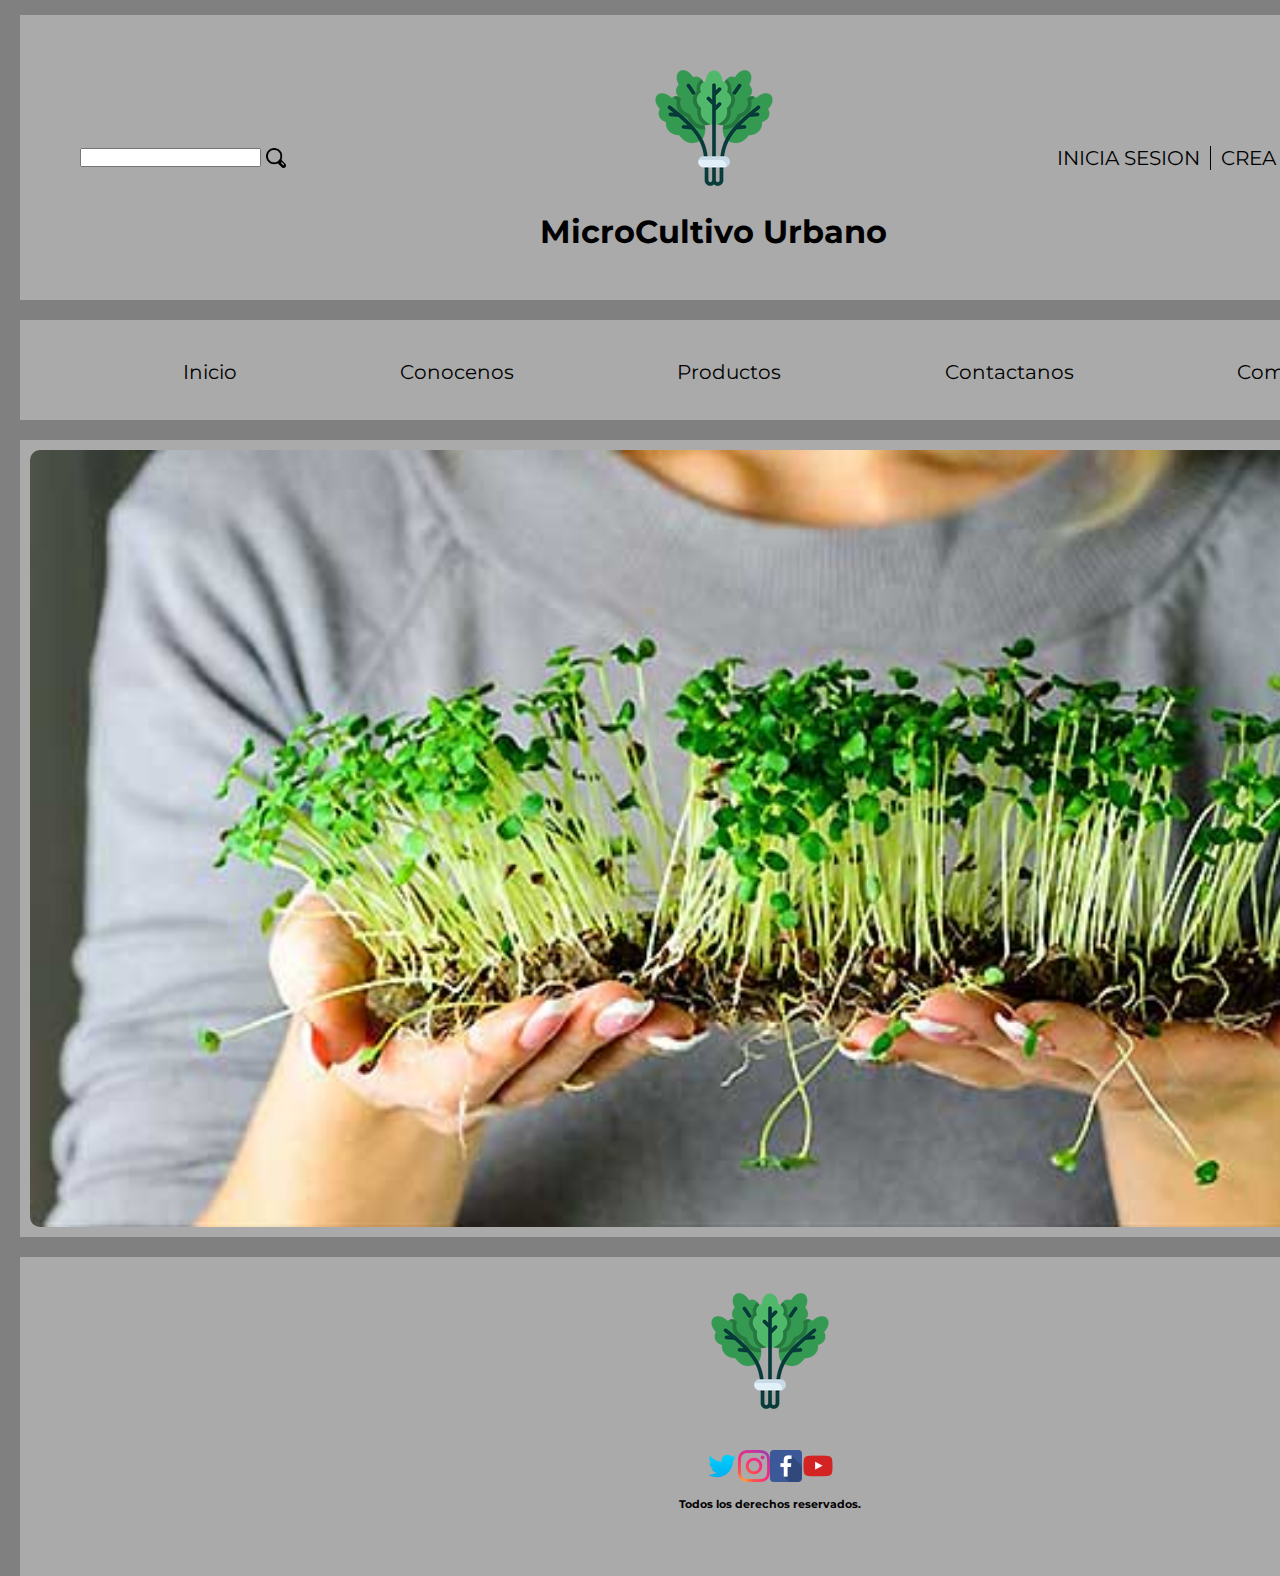
<file: index.html>
<!DOCTYPE html>
<html lang="en">
<head>
    <meta charset="UTF-8">
    <meta http-equiv="X-UA-Compatible" content="IE=edge">
    <meta name="viewport" content="width=device-width, initial-scale=1.0">
    <link rel="stylesheet" href="style.css">
    <link rel="shortcut icon" href="imagenes/spinach_vegetables_vegetable_food_agriculture_icon_220794.ico">
    <style>
        @import url('https://fonts.googleapis.com/css2?family=Montserrat:wght@300&display=swap');
        </style>
    <meta name="viewport" content="width=device-width, initial-scale=1"/>
    <link rel="stylesheet" href="https://cdnjs.cloudflare.com/ajax/libs/animate.css/4.1.1/animate.min.css"/>
    <title>INICIO</title>
</head>
<body id="body__contenedor">

    <!--Inicio box-1 header -->
        <div class="box-1">
                <!-- Seccion de busqueda IZQ-->
                    <div class="input__lupa">
                        <input type="search" name="Buscar">
                        <img src="imagenes/magnifier_icon-icons.com_56922.png" alt="Lupa" class="imagenlupa">
                    </div>
                <!-- FIN Seccion de busqueda IZQr-->

                <!-- Comienzo Logo + titulo-->
                    <div class="logo__titulo">
                        <a href="index.html" class="logo__titulo">
                            <img src="imagenes/spinach_vegetables_vegetable_food_agriculture_icon_220794.ico" alt="MicrogreensPNG" class="box1__logo">
                        </a>
                        <!-- Titulo del sitio -->
                        <h1 class="logo__titulo">
                             MicroCultivo Urbano
                        </h1>
                        <!-- FIN Titulo del sitio -->
                    </div>
                <!-- Fin Logo + titulo-->

                <!-- Seccion de login DER -->
                    <div class="login__cuenta__shopping">
                        <a href="login.html" class="iniciasesionborde">INICIA SESION</a>
                        <a href="crearcuenta.html" class="iniciasesionborde">CREA TU CUENTA</a>
                        <a href="seccion3.html" >
                            <img src="imagenes/353439-basket-buy-cart-ecommerce-online-purse-shop-shopping_107515.ico" alt="shopping" class="iniciasesionborde">
                        </a>
                    </div>
                <!-- Fin Seccion de login DER -->
        </div>
    <!-- Fin box-1 header -->

    <!-- Inicio box-2 Nav -->
        <div class="box-2">
            <ul class="box-2nav">
                <li class="box2__li"><a href="index.html">Inicio</a></li>
                <li class="box2__li"><a href="seccion2.html">Conocenos</a></li>
                <li class="box2__li"><a href="seccion3.html">Productos</a></li>
                <li class="box2__li"><a href="seccion4.html">Contactanos</a></li>
                <li class="box2__li"><a href="seccion5.html">Comunidad</a></li>
        </ul>
        </div>
    <!-- Fin box-2 Nav -->

    <!-- Inicio box-3 Imagen principal de presentacion -->
    <div class="box-3">
        <img src="imagenes/microvegetales-microgreens-incorporarlos-dieta.jpg" alt="Manos trabajando con los vegetales" class="imgprincipal">
    </div>
    <!-- FIN box-3 Imagen principal de presentacion -->

    <!-- Inicio box-4 Footer -->
    <div id="footer" class="box-4">

        <div class="footer__logo">
            <a href="index.html">
                    <img src="imagenes/spinach_vegetables_vegetable_food_agriculture_icon_220794 (2).ico" alt="microgreensPNG+chico" class="box4__footerlogo">
        </div>

        <div>
           <ul class="animate__animated animate__fadeIn box-4redes">
                <li class="box4__li">
                    <a href="https://www.twitter.com" target="_blank">
                        <img src="imagenes/twitter_socialnetwork_20007.ico" alt="LogoFB_Redireccion">
                    </a>
                </li>
                <li class="box4__li">
                    <a href="https://www.instagram.com" target="_blank">
                        <img src="imagenes/Instagram_icon-icons.com_66804.ico" alt="LogoIG_Redireccion">
                    </a>
                </li>
                <li class="box4__li">
                    <a href="https://www.facebook.com" target="_blank">
                        <img src="imagenes/facebook_icon-icons.com_53612.ico" alt="LogoFB_Redireccion">
                    </a>
                </li>

                <li class="box4__li">
                    <a href="https://www.youtube.com" target="_blank">
                    <img src="imagenes/YouTube_23392.ico" alt="LogoFB_Redireccion">
                    </a>
                </li>
            </ul>
        </div>

        <div class="div__h6">
            <h6>Todos los derechos reservados.</h6>
        </div>

    </div>
    <!-- Fin box-4 Footer -->

</body>
</html>
</file>
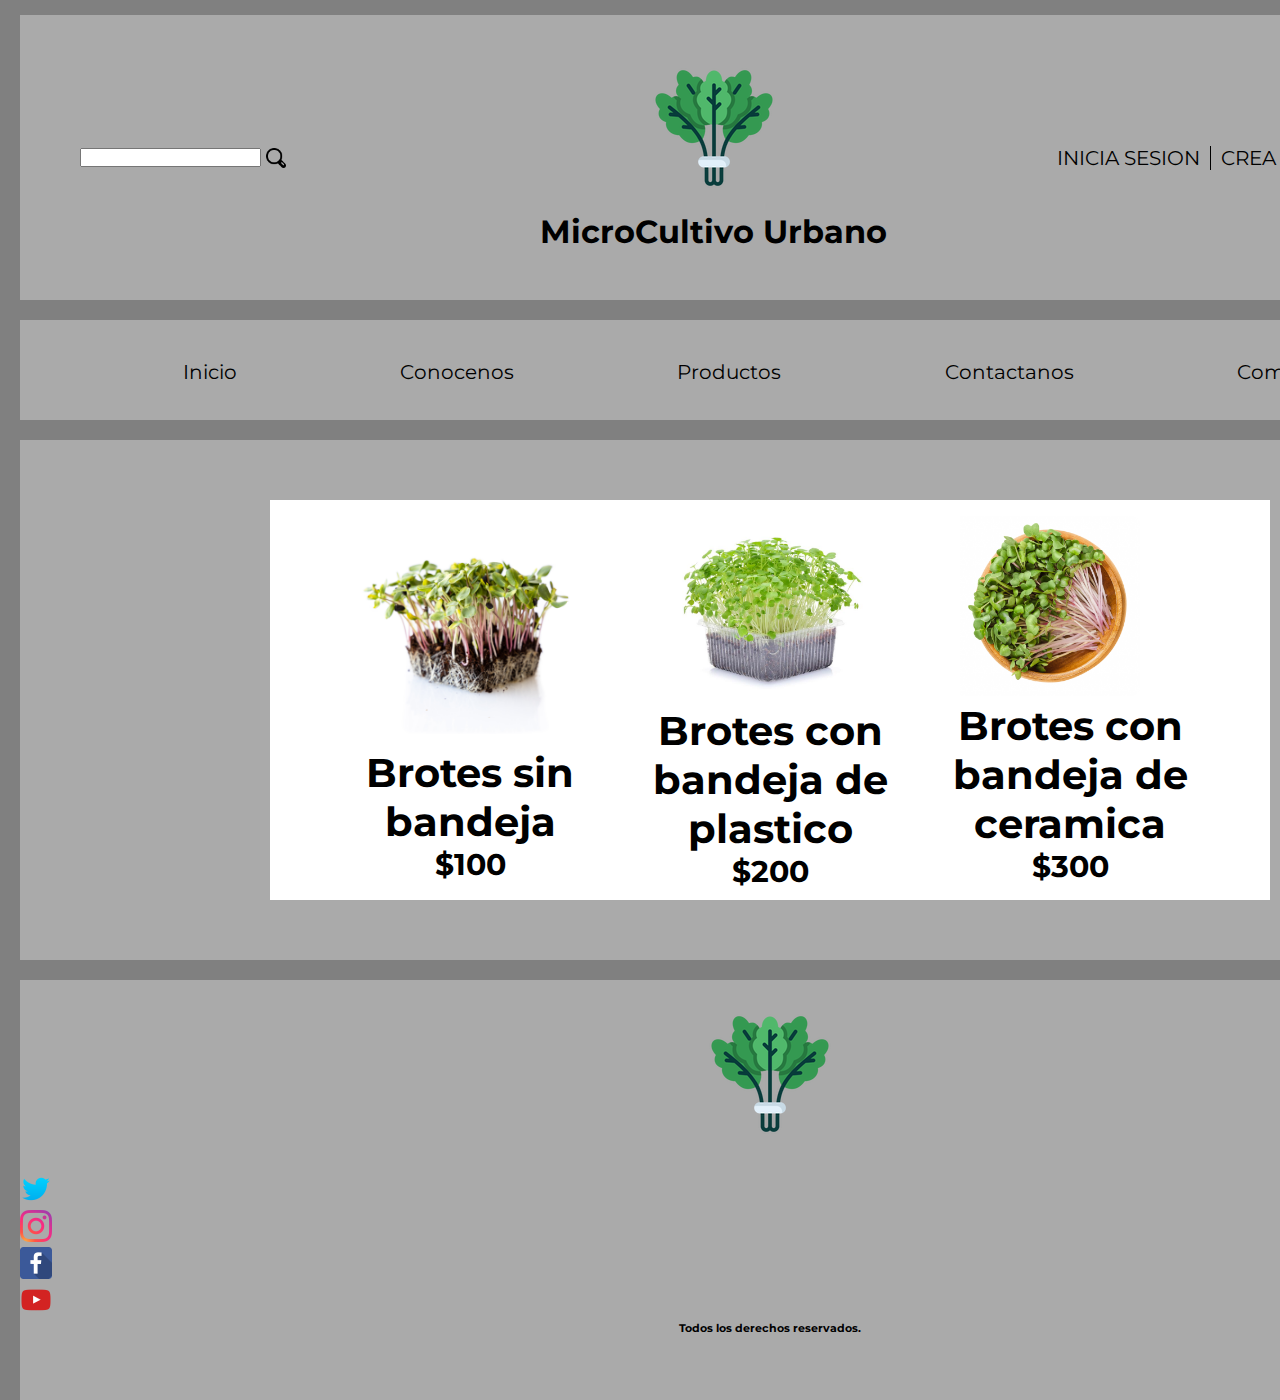
<file: seccion3.html>
<!DOCTYPE html>
<html lang="en">
<head>
    <meta charset="UTF-8">
    <meta http-equiv="X-UA-Compatible" content="IE=edge">
    <meta name="viewport" content="width=device-width, initial-scale=1.0">
    <link rel="stylesheet" href="style.css">
    <link rel="shortcut icon" href="imagenes/spinach_vegetables_vegetable_food_agriculture_icon_220794.ico">
    <style>
        @import url('https://fonts.googleapis.com/css2?family=Montserrat:wght@300&display=swap');
        </style>
    <meta name="viewport" content="width=device-width, initial-scale=1"/>
    <link rel="stylesheet" href="https://cdnjs.cloudflare.com/ajax/libs/animate.css/4.1.1/animate.min.css"/>
    <title>INICIO</title>
</head>
<body id="body__contenedor">

    <!--Inicio box-1 header -->
        <div class="box-1">
                <!-- Seccion de busqueda IZQ-->
                    <div class="input__lupa">
                        <input type="search" name="Buscar">
                        <img src="imagenes/magnifier_icon-icons.com_56922.png" alt="Lupa" class="imagenlupa">
                    </div>
                <!-- FIN Seccion de busqueda IZQr-->

                <!-- Comienzo Logo + titulo-->
                    <div class="logo__titulo">
                        <a href="index.html" class="logo__titulo">
                            <img src="imagenes/spinach_vegetables_vegetable_food_agriculture_icon_220794.ico" alt="MicrogreensPNG" class="box1__logo">
                        </a>
                        <!-- Titulo del sitio -->
                        <h1 class="logo__titulo">
                             MicroCultivo Urbano
                        </h1>
                        <!-- FIN Titulo del sitio -->
                    </div>
                <!-- Fin Logo + titulo-->

                <!-- Seccion de login DER -->
                    <div class="login__cuenta__shopping">
                        <a href="login.html" class="iniciasesionborde">INICIA SESION</a>
                        <a href="crearcuenta.html" class="iniciasesionborde">CREA TU CUENTA</a>
                        <a href="seccion3.html" >
                            <img src="imagenes/353439-basket-buy-cart-ecommerce-online-purse-shop-shopping_107515.ico" alt="shopping" class="iniciasesionborde">
                        </a>
                    </div>
                <!-- Fin Seccion de login DER -->
        </div>
    <!-- Fin box-1 header -->

    <!-- Inicio box-2 Nav -->
        <div class="box-2">
            <ul class="box-2nav">
                <li class="box2__li"><a href="index.html">Inicio</a></li>
                <li class="box2__li"><a href="seccion2.html">Conocenos</a></li>
                <li class="box2__li"><a href="seccion3.html">Productos</a></li>
                <li class="box2__li"><a href="seccion4.html">Contactanos</a></li>
                <li class="box2__li"><a href="seccion5.html">Comunidad</a></li>
        </ul>
        </div>
    <!-- Fin box-2 Nav -->

    <section class="box-3">
        <div class="section__divproductos">
            <div class="section__itemsproductos">
                <!-- Claramente es todo ficticio jaja -->
                <a href="BrotesinBandeja.html">
                    <img src="imagenes/mg_producto2.jpg" alt="microgreens sin bandeja" width="75%" class="productos__img">
                    <h1 class="h1__h2__tamanio">Brotes sin bandeja</h1>
                    <h2 class="h1__h2__tamanio">$100</h2>
                </a>
            </div>
            <div class="section__itemsproductos">
                <a href="BrotecinBandejaplastico.html">
                    <img src="imagenes/mg_producto3.jpg" alt="microgreens con bandeja plastico" width="75%" class="productos__img">
                    <h1 class="h1__h2__tamanio">Brotes con bandeja de plastico</h1>
                    <h2 class="h1__h2__tamanio">$200</h2>
                </a>
            </div>
            <div class="section__itemsproductos">
                <a href="BrotecinBandejaceramica.html">
                    <img src="imagenes/mg_producto1.jpg" alt="microgreens con bandeja marron" width="60%" class="productos__img">
                    <h1 class="h1__h2__tamanio">Brotes con bandeja de ceramica</h1>
                    <h2 class="h1__h2__tamanio">$300</h2>
                </a>
            </div>
        </div>

    </section>

    <!-- Inicio box-4 Footer -->
    <div id="footer" class="box-4">

        <div class="footer__logo">
            <a href="index.html">
                    <img src="imagenes/spinach_vegetables_vegetable_food_agriculture_icon_220794 (2).ico" alt="microgreensPNG+chico" >
        </div>

        <!-- Con respecto a los iconos de las redes no logre separarlos parejo y que queden centrados. La busqueda continua-->
        <div >
           <ul class="div__ul__li__redes">
                <li>
                    <a href="https://www.twitter.com" target="_blank">
                        <img src="imagenes/twitter_socialnetwork_20007.ico" alt="LogoFB_Redireccion">
                    </a>
                </li>
                <li>
                    <a href="https://www.instagram.com" target="_blank">
                        <img src="imagenes/Instagram_icon-icons.com_66804.ico" alt="LogoIG_Redireccion">
                    </a>
                </li>
                <li>
                    <a href="https://www.facebook.com" target="_blank">
                        <img src="imagenes/facebook_icon-icons.com_53612.ico" alt="LogoFB_Redireccion">
                    </a>
                </li>

                <li>
                    <a href="https://www.youtube.com" target="_blank">
                    <img src="imagenes/YouTube_23392.ico" alt="LogoFB_Redireccion">
                    </a>
                </li>
            </ul>
        </div>

        <div class="div__h6">
            <h6>Todos los derechos reservados.</h6>
        </div>

    </div>
    <!-- Fin box-4 Footer -->

</body>
</html>
</file>
<file: style.css>
*{
    padding: 0;
    margin: 0;
}


#body__contenedor {background-color: gray;
}

#body__contenedor {
    display: grid;
    grid-template-rows: 300px 100px 1fr auto;
    grid-template-columns: 1fr 1fr 1fr;
    grid-gap: 20px;
    grid-template-areas: "box1" "box2" "box3" "box4";
}

/* Inicio Box 1 */
.box-1 {
    grid-area: box1;
    display: flex;
    flex-direction: row;
    width: 1500px;
    align-content: stretch;
    justify-content: space-evenly;
    height: auto;
    margin-top: 15px;
    background-color: rgb(170, 170, 170);
/*     border: solid 1px black; */
}
.input__lupa {
    display: flex;
    flex-direction: row;
    align-items: center;
    justify-content: flex-start;
    width: 200px;
}
.imagenlupa {
    width: 10%;
    padding-left: 5px;
    padding-right: 50px;
}
.logo__titulo {
    display: flex;
    flex-direction: column;
    align-self: center;
    justify-self: center;
    padding-left: 100px;
}

.box1__logo {
    padding-bottom: 20px;
}

.box1__logo:hover {
    transition: all 0.1s;
    transform: scale(125%);
}

.login__cuenta__shopping {
    display: flex;
    flex-direction: row;
    align-items: center;
    justify-content: flex-end;
    padding-left: 100px;
}
.iniciasesionborde {
    border-right: solid 1px black;
    padding-right: 10px;
    padding-left: 10px;
}

.iniciasesionborde:hover {
    transition: all 0.1s;
    transform: scale(102%);
}

/* Fin Box 1 */

/* Inicio Box 2 */
.box-2 {
    grid-area: box2;
    background-color: rgb(170, 170, 170);
/*     border: solid 1px black; */
}
.box-2nav {
    display: flex;
    flex-direction: row;
    align-content: center;
    padding-top: 40px;
    justify-content: space-evenly;
}

.box2__li:hover {
    transition: all 0.1s;
    transform: scale(125%);
}

/* Fin Box 2 */

/* Inicio Box 3 */
.box-3 {
    grid-area: box3;
    display: flex;
    align-items: center;
    flex-direction: row;
    justify-content: space-evenly;
    background-color: rgb(170, 170, 170);
    padding: 10px;
/*     border: solid 1px black; */
}
iframe {
    border-radius: 10%;
    border-color: azure 1px solid;
}
.contactanos__items {
    background-color: whitesmoke;
    border-radius: 15%;
}
/* Fin Box 3 */

/* Inicio Box 4 */
.box-4 {
    grid-area: box4;
    background-color: rgb(170, 170, 170);
/*     border: solid 1px black; */
}
.footer__redes {
    background-color: rgb(133, 133, 133);
}
.footer__logo {
    display: flex;
    flex-direction: row;
    justify-content: center;
    margin: 15px;
    padding: 15px;
/*  border: solid 1px black; */
}
.box-4redes {
    display: flex;
    flex-direction: row;
    justify-content: center;
    align-content: center;
    padding-bottom: 10px;
/*     border: solid 1px black; */
}

.box4__li:hover {
    transition: all 0.1s;
    transform: scale(125%);
}

.box4__footerlogo:hover {
    transition: all 0.1s;
    transform: scale(125%);
}

/* Fin Box 4 */

/* Inicio Querys */

/* Mobile */
@media only screen and (min-width: 768px) {
	#body__contenedor {
        background-color: #000000;
	} 
}

/* Tablet */
@media only screen and (min-width: 768px) {
	#body__contenedor {
		grid-template-columns: repeat(4, 1fr);
        background-color: white;
	} 
}

/* Desktop */
@media only screen and (min-width: 1024px) {
    #body__contenedor {
        grid-template-columns: repeat(3, 1fr);
        background-color: pink;
    }
}

@media only screen and (min-width: 1024px) {
    #body__contenedor {
        grid-template-columns: repeat(3, 1fr);
        background-color: gray;
    }

    .box-1 {
        grid-row: 1;
        grid-column: 2;
      }
    .box-2 {
        grid-row: 2;
        grid-column: 2;
      }
    .box-3 {
        grid-column: 2;
        grid-row: 3;
      }    
    .box-4 {
        grid-column: 2;
        grid-row: 4;
      }
}
/* Fin Querys */


/* Estilos Generales */
h1 {
    font-family: 'Montserrat', sans-serif;
}

h3 {
    font-family: 'Montserrat', sans-serif;
}

h4 {
    font-family: 'Montserrat', sans-serif;
}

h6 {
    font-family: 'Montserrat', sans-serif;
}

a {
    font-family: 'Montserrat', sans-serif;
    color: #000000;
    font-size: 20px;
    text-decoration: none;
}

p {
    font-family: 'Montserrat', sans-serif;
}
/* Estilos Generales */

/* Inicio Estilos Index */
.div__login {
    padding-top: 100px;
    color: black;
/*  padding-right: 50px;
    padding-left: 50px;
    border: solid 1px black;  */   
}
.div__login_iniciasesion {
    padding-right: 5px;
    color: black;
    border-right: solid 1px black;
}
.div__login_creatucuenta {
    padding-right: 5px;
    color: black;
}
.div__searchizq__shoppingcart {
    size: 50%;
}
.div__input__i {
    padding-left: 10px;
}
.div__imagenprincipal {
    display: flex;
    flex-direction: row;
    justify-content: center;
    padding: 50px;
    background-color: rgb(170, 170, 170);
/*     border: solid 1px black; */
}

.div__h6 {
    display: flex;
    flex-direction: row;
    justify-content: center;
    margin-top: 1px;
    padding-bottom: 15px;
    margin-bottom: 5px;
    margin-bottom: 50px;
/*     border: solid 1px black; */
}
ul {
    list-style-type: none;
}
.imgprincipal {
    width: 100%;
    border-radius: 10px;
}
/* Fin Estilos Index */

/* Inicio Seccion 2 */
.section__articleconocenos {
    display: flex;
    flex-direction: row;
    justify-content: center;
    align-items: center;
    background-color: rgb(153, 138, 138);
    margin: 50px;
    padding: 50px;
}
.section__article__h1 {
    padding: 10px;
}
.section__article__img {
    padding-left: 100px ;
}
/* Fin Seccion 2 */

 /* Inicio Seccion 3 */
.section__divproductos {
    display: flex;
    flex-direction: row;
    justify-content: space-evenly;
    align-items: center;
    margin: 50px;
    padding: 50px;  

    background-color: white
}
.section__itemsproductos {
    display: flex;
    flex-direction: row;
    align-items: center;
    width: 300px;
    height: 300px;
/*     border: solid 1px black; */
/*     background-color: white; */
}
.h1__h2__tamanio {
    font-style: normal;
    text-align: center;
    text-decoration: none;
}
.productos__img {
    padding-left: 40px;
    border-radius: 5%;
}
/* Fin seccion 3 */

/* Inicio Seccion 4 */
.section__contactanos {
    display: flex;
    flex-direction: row;
    justify-content: space-evenly;
    align-items: center;
    margin: 50px;
    padding: 50px; 
    background-color: rgb(170, 170, 170);
/*     border: solid 1px black; */
}
/* Fin Seccion 3 */

/* Inicio Seccion 4 */
.contactanos__items {
    display: flex;
    flex-direction: column;
    justify-content: flex-start;
    justify-content: space-evenly;
    align-items: flex-start;
    flex-wrap: wrap;
    margin: 50px;
    padding: 50px; 
/*     border: solid 1px black; */
}
/* Fin Seccion 4 */

/* Inicio Seccion 5 */
.section__articlecomunidad {
    display: flex;
    flex-direction: row;
    justify-content: center;
    align-items: center;
    background-color: rgb(170, 170, 170);
    margin: 50px;
    padding: 50px;
}
/* Fin Seccion 5 */

.section__article__h1 {
    padding: 10px;
}

.section__article__img {
    padding-left: 100px ;
}
</file>
